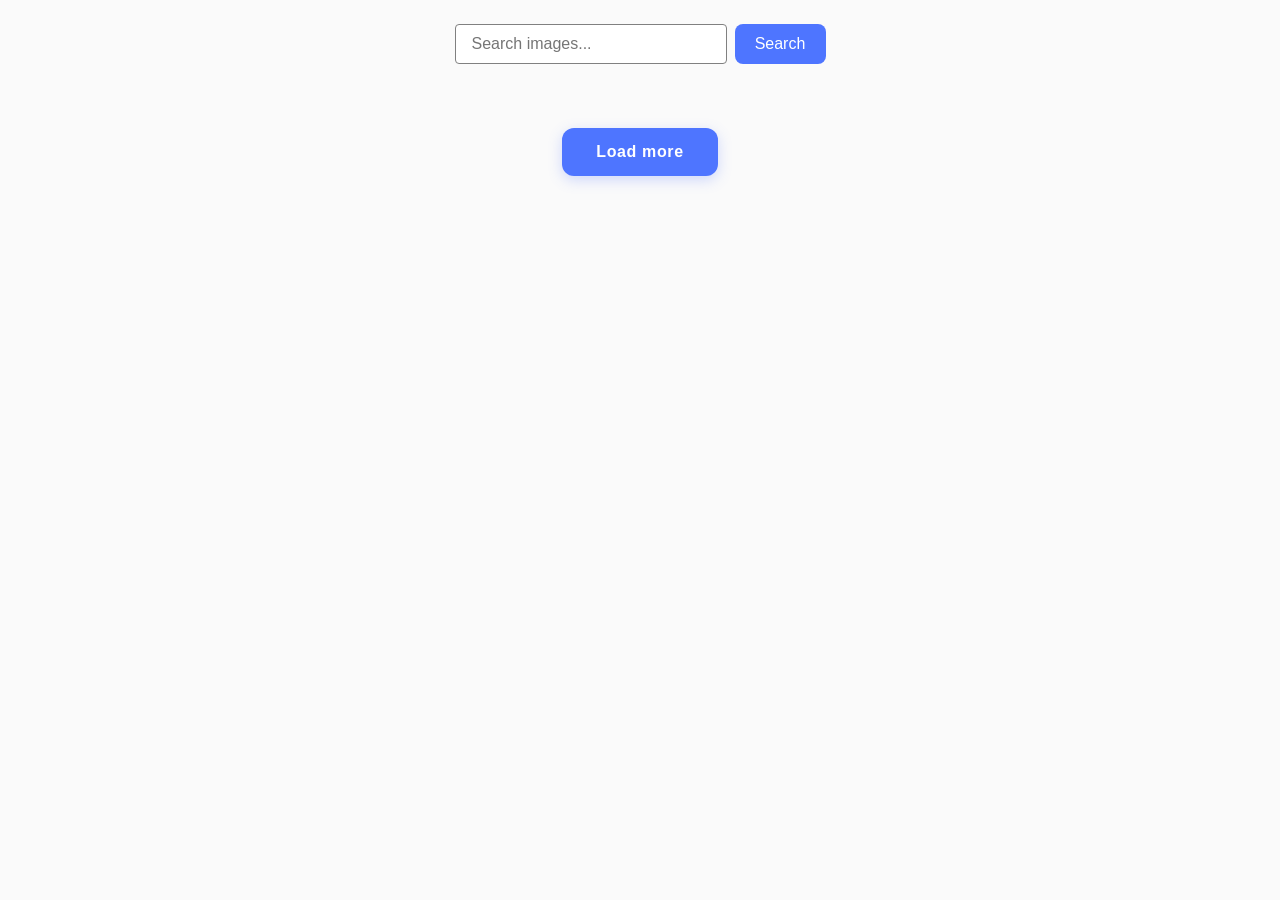
<file: src/index.html>
<!doctype html>
<html lang="uk">
  <head>
    <meta charset="UTF-8" />
    <meta name="viewport" content="width=device-width, initial-scale=1.0" />
    <title>Image Search</title>
    <link rel="stylesheet" href="./css/styles.css" />
  </head>
  <body>
    <form class="form">
      <label>
        <input
          type="text"
          name="search-text"
          placeholder="Search images..."
          required
        />
      </label>
      <button type="submit">Search</button>
    </form>

    <div class="loader is-hidden"></div>

    <ul class="gallery"></ul>
    <button class="load-more is-hidden" type="button">Load more</button>

    <script type="module" src="./main.js"></script>
  </body>
</html>
</file>
<file: src/css/styles.css>
/**
  |============================
  | include css partials with
  | default @import url()
  |============================
*/
/* Common styles */
@import url('./reset.css');
@import url('./base.css');
@import url('./container.css');
@import url('./animations.css');

/* Sections style */
@import url('./header.css');
@import url('./vite-promo.css');
@import url('./badges.css');
@import url('./back-link.css');
@import url('./footer.css');
</file>
